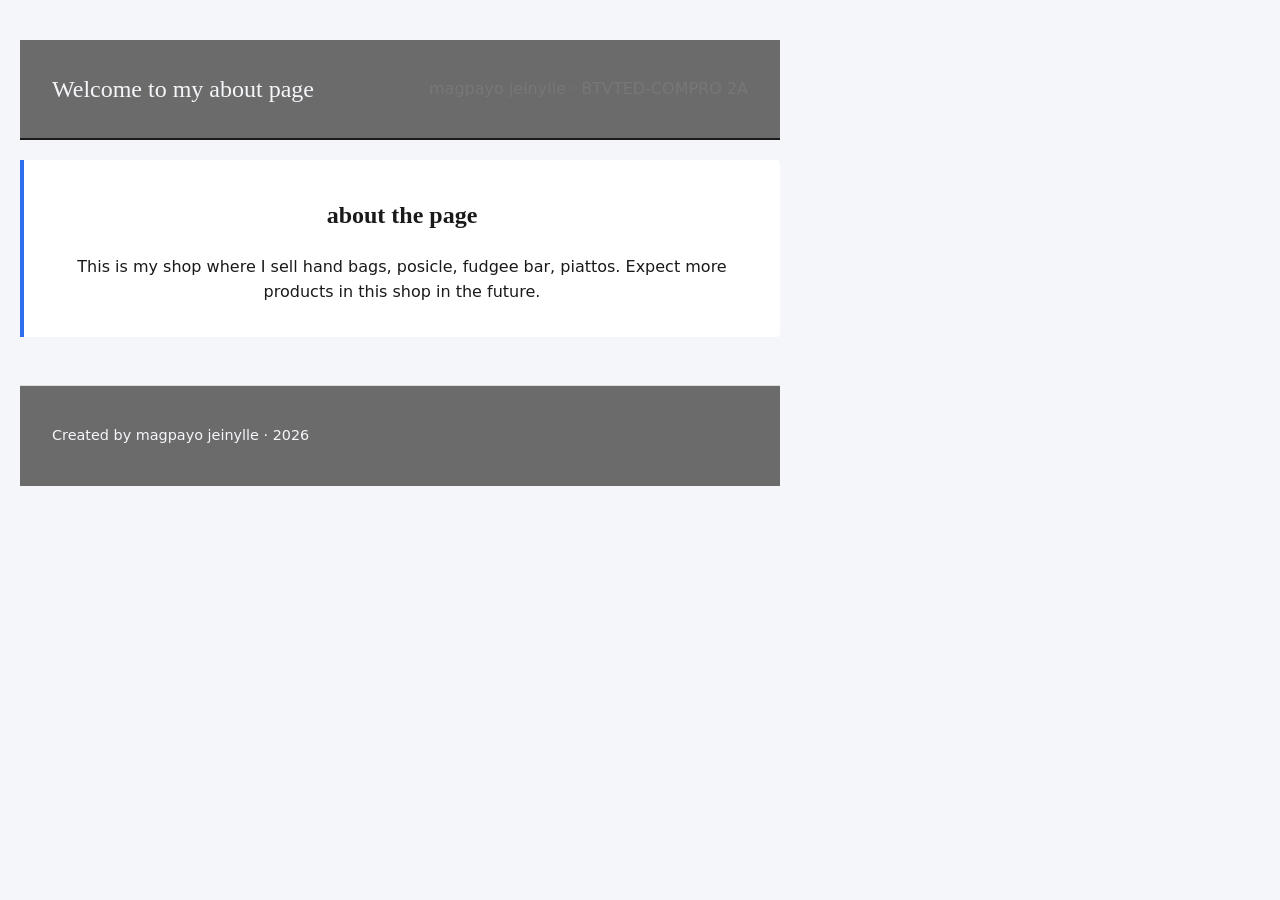
<file: about.html>
<!DOCTYPE html>
<html lang="en">
<head>
    <meta charset="UTF-8">
    <meta name="viewport" content="width=device-width, initial-scale=1.0">
    <title>About this page | By Jeinylle Magpayo</title>
    <style>
        body {
            font-family: Arial, Helvetica, sans-serif;
            max-width: 800px;
            margin: 0 auto;
            padding: 40px 20px;
            line-height: 1.6;
            color: #333333;
            background-color: #fafafa;
        }
        header {
            border-bottom: 3px solid #2e5c8a;
            padding-bottom: 15px;
            margin-bottom: 20px;
        }
        h1 {
            color: #1a3a5c;
            margin-bottom: 5px;
        }
        .subtitle {
            color: #777777;
            font-size: 16px;
        }
        ul {
            padding-left: 20px;
        }
        li {
            margin-bottom: 10px;
        }
        a {
            color: #2e5c8a;
        }
        footer{
            margin-top: 40px;
        border-top: 1px solid #dddddd;
        padding-top: 15px;
        font-size: 14px;
        color: #999999;
        }
    </style>
</head>
<link rel="stylesheet" href="style.css">
<body>
    <header>
        <h1>Welcome to my about page</h1>
        <p class="subtitle">magpayo jeinylle &middot; BTVTED-COMPRO 2A</p>
    </header>

    <section>
        <h2>about the page</h2>
        <p>
            This is my shop where I sell hand bags, posicle, fudgee bar, piattos.
            Expect more products in this shop in the future.
        </p>
    </section>


    <footer>
        <p>Created by magpayo jeinylle &middot; 2026</p>
    </footer>
</body>
</html>
</file>
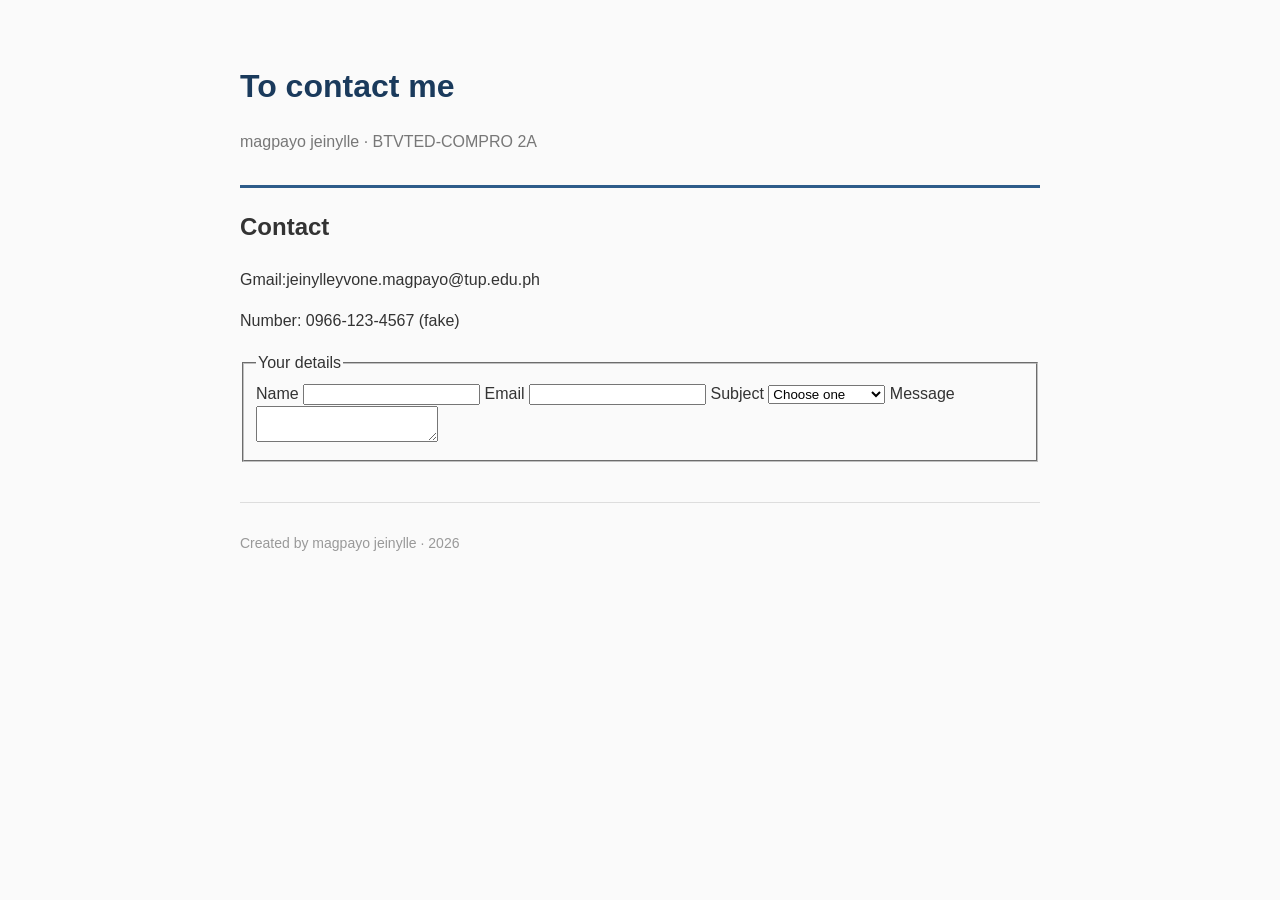
<file: Contact.html>
<!DOCTYPE html>
<html lang="en">
<head>
    <meta charset="UTF-8">
    <meta name="viewport" content="width=device-width, initial-scale=1.0">
    <title>Contact | By Jeinylle Magpayo</title>
    <style>
        body {
            font-family: Arial, Helvetica, sans-serif;
            max-width: 800px;
            margin: 0 auto;
            padding: 40px 20px;
            line-height: 1.6;
            color: #333333;
            background-color: #fafafa;
        }
        header {
            border-bottom: 3px solid #2e5c8a;
            padding-bottom: 15px;
            margin-bottom: 20px;
        }
        h1 {
            color: #1a3a5c;
            margin-bottom: 5px;
        }
        .subtitle {
            color: #777777;
            font-size: 16px;
        }
        ul {
            padding-left: 20px;
        }
        li {
            margin-bottom: 10px;
        }
        a {
            color: #2e5c8a;
        }
        footer{
            margin-top: 40px;
        border-top: 1px solid #dddddd;
        padding-top: 15px;
        font-size: 14px;
        color: #999999;
        }
    </style>
</head>
<body>
    <header>
        <h1>To contact me</h1>
        <p class="subtitle">magpayo jeinylle &middot; BTVTED-COMPRO 2A</p>
    </header>

    <section>
        <h2>Contact</h2>
        <p>
            Gmail:jeinylleyvone.magpayo@tup.edu.ph
        </p>
        <p>
             Number: 0966-123-4567 (fake)
        </p>
    </section>
    <fieldset>
    <legend>Your details</legend>

    <label for="name">Name</label>
    <input type="text" id="name" name="name" required>

    <label for="email">Email</label>
    <input type="email" id="email" name="email" required>

    <label for="subject">Subject</label>
    <select id="subject" name="subject" required>
     <option value="">Choose one</option>
     <option value="About product">About product</option>
     <option value="order-status">Order status</option>
     <option value="Supply question">Supply question</option>
     <option value="Suggestion">Suggestion</option>
     </select>

     <label for="message">Message</label>
     <textarea id="message" name="message" required></textarea>
    </fieldset>
    <footer>
        <p>Created by magpayo jeinylle &middot; 2026</p>
    </footer>
</body>
</html>
</file>
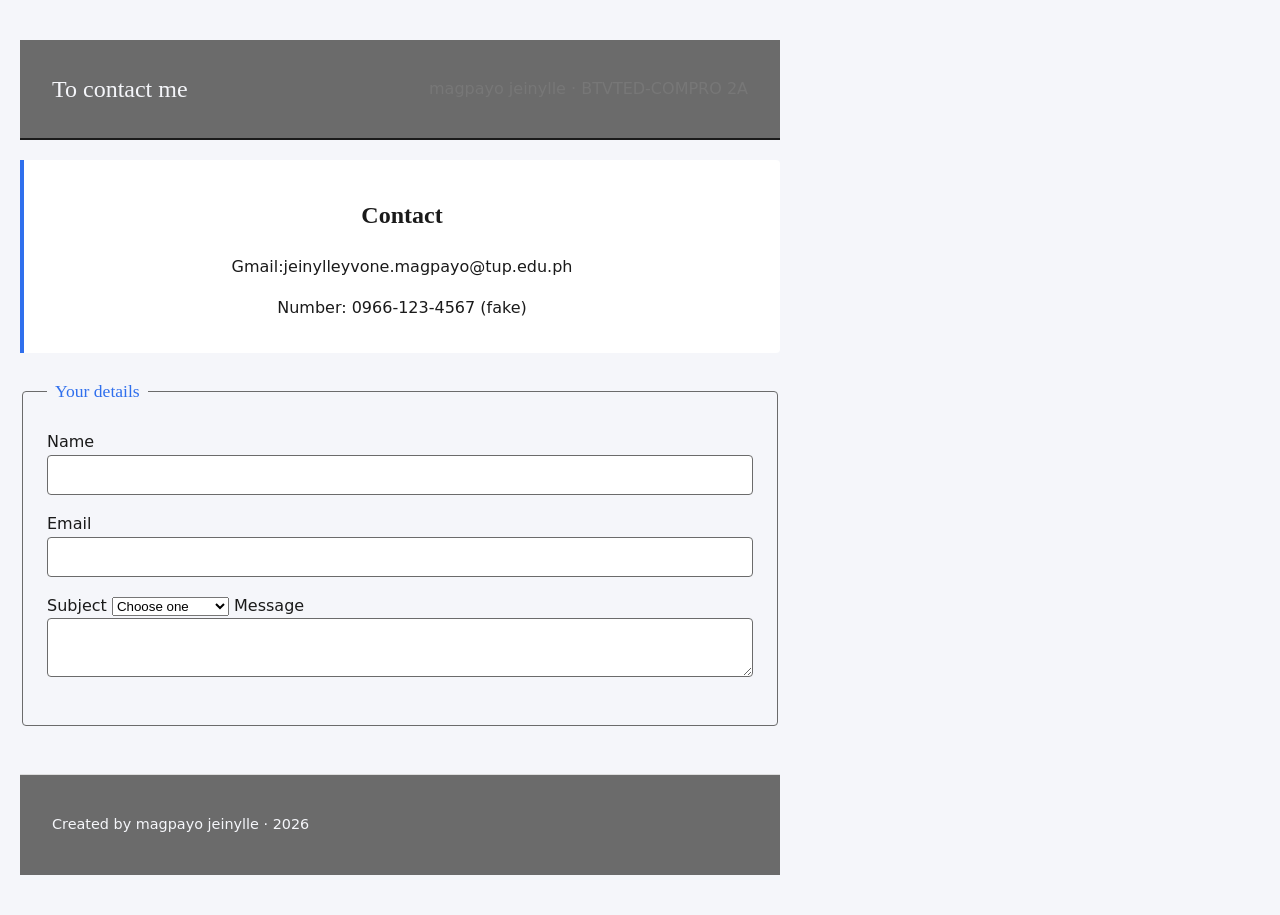
<file: contact.html>
<!DOCTYPE html>
<html lang="en">
<head>
    <meta charset="UTF-8">
    <meta name="viewport" content="width=device-width, initial-scale=1.0">
    <title>Contact | By Jeinylle Magpayo</title>
    <style>
        body {
            font-family: Arial, Helvetica, sans-serif;
            max-width: 800px;
            margin: 0 auto;
            padding: 40px 20px;
            line-height: 1.6;
            color: #333333;
            background-color: #fafafa;
        }
        header {
            border-bottom: 3px solid #2e5c8a;
            padding-bottom: 15px;
            margin-bottom: 20px;
        }
        h1 {
            color: #1a3a5c;
            margin-bottom: 5px;
        }
        .subtitle {
            color: #777777;
            font-size: 16px;
        }
        ul {
            padding-left: 20px;
        }
        li {
            margin-bottom: 10px;
        }
        a {
            color: #2e5c8a;
        }
        footer{
            margin-top: 40px;
        border-top: 1px solid #dddddd;
        padding-top: 15px;
        font-size: 14px;
        color: #999999;
        }
    </style>
</head>
<link rel="stylesheet" href="style.css">
<body>
    <header>
        <h1>To contact me</h1>
        <p class="subtitle">magpayo jeinylle &middot; BTVTED-COMPRO 2A</p>
    </header>

    <section>
        <h2>Contact</h2>
        <p>
            Gmail:jeinylleyvone.magpayo@tup.edu.ph
        </p>
        <p>
             Number: 0966-123-4567 (fake)
        </p>
    </section>
    <fieldset>
    <legend>Your details</legend>

    <label for="name">Name</label>
    <input type="text" id="name" name="name" required>

    <label for="email">Email</label>
    <input type="email" id="email" name="email" required>

    <label for="subject">Subject</label>
    <select id="subject" name="subject" required>
     <option value="">Choose one</option>
     <option value="About product">About product</option>
     <option value="order-status">Order status</option>
     <option value="Supply question">Supply question</option>
     <option value="Suggestion">Suggestion</option>
     </select>

     <label for="message">Message</label>
     <textarea id="message" name="message" required></textarea>
    </fieldset>
    <footer>
        <p>Created by magpayo jeinylle &middot; 2026</p>
    </footer>
</body>
</html>
</file>
<file: style.css>
:root {
  --brand-color: #2f6fed;
  --ink-color: #1a1a1a;
  --muted-grey: #6b6b6b;
  --light-bg: #f5f6fa;

  --font-heading: Georgia, "Iowan Old Style", "Palatino Linotype", serif;
  --font-body: system-ui, -apple-system, "Segoe UI", Roboto, sans-serif;

  --radius: 4px;
}


.page {
  display: grid;
  grid-template-columns: 1fr;
  grid-template-areas:
    "masthead"
    "main"
    "side"
    "foot";
  gap: 16px;
}


@media (min-width: 700px) {
  .page {
    grid-template-columns: 220px 1fr;
    grid-template-areas:
      "masthead masthead"
      "side     main"
      "foot     foot";
  }
}

header { grid-area: masthead; }
aside  { grid-area: side; }
main   { grid-area: main; }
footer { grid-area: foot; }

aside {
  background-color: #ffffff;
  border-left: 4px solid var(--brand-color);
  padding: 1rem;
  text-align: left;
}

*,
*::before,
*::after {
  box-sizing: border-box;
}

body {
  margin: 0;
  font-family: var(--font-body);
  line-height: 1.6;
  color: var(--ink-color);
  background-color: var(--light-bg);
}

a {
  color: var(--brand-color);
}

header {
  display: flex;
  align-items: center;
  justify-content: space-between;
  flex-wrap: wrap;
  gap: 0.5rem 2rem;
  padding: 1.25rem 2rem;
  background-color: var(--muted-grey);
  border-bottom: 2px solid var(--ink-color);
}

header h1 {
  margin: 0;
  font-family: var(--font-heading);
  font-size: 1.5rem;
  font-weight: normal;
  color: var(--light-bg);
}

nav ul {
  list-style: none;
  padding: 0;
  margin: 0;
  display: flex;
  flex-wrap: wrap;
  gap: 1.75rem;
}

nav a {
  text-decoration: none;
  color: var(--ink-color);
  font-size: 0.95rem;
  padding-bottom: 0.2rem;
  border-bottom: 2px solid transparent;
}

nav a:hover,
nav a:focus-visible {
  border-bottom-color: var(--brand-color);
}

main {
  display: flex;
  flex-wrap: wrap;
  gap: 24px;
  max-width: 1100px;
  margin: 0 auto;
  padding: 2.5rem 2rem;
}

main > p {
  text-align: center;
}

footer {
  color: var(--light-bg);
  background-color: var(--muted-grey);
  text-align: left;
  padding: 1.5rem 2rem;
  margin-top: 3rem;
  font-size: 0.9rem;
}

footer a {
  color: var(--brand-color);
}

section,
article {
  flex: 1 1 240px;
  background-color: #ffffff;
  border-left: 4px solid var(--brand-color);
  border-radius: 0 var(--radius) var(--radius) 0;
  padding: 16px;
  margin-bottom: 1.5rem;
  text-align: center;
}

section h2 {
  font-family: var(--font-heading);
  color: var(--ink-color);
}

article img {
  max-width: 240px;
  width: 100%;
  height: auto;
  margin-bottom: 0.75rem;
}

article h3 {
  margin: 0 0 0.4rem;
  font-family: var(--font-heading);
  font-size: 1.35rem;
  color: var(--ink-color);
  text-align: center;
}

article p {
  color: var(--muted-grey);
  margin: 0 0 0.75rem;
  text-align: center;
}

fieldset {
  border: 1px solid var(--muted-grey);
  border-radius: var(--radius);
  padding: 1.5rem;
  margin-bottom: 1.5rem;
}

legend {
  padding: 0 0.5rem;
  font-family: var(--font-heading);
  color: var(--brand-color);
  font-size: 1.1rem;
}

input,
textarea {
  padding: 0.6rem 0.75rem;
  margin-bottom: 1rem;
  width: 100%;
  border: 1px solid var(--muted-grey);
  border-radius: var(--radius);
  font-family: inherit;
  font-size: 1rem;
  color: var(--ink-color);
  background-color: #ffffff;
}

input:focus,
textarea:focus {
  outline: 3px solid var(--brand-color);
  outline-offset: 2px;
}

button[type="submit"],
input[type="submit"] {
  background-color: var(--brand-color);
  color: var(--light-bg);
  padding: 0.75rem 1.5rem;
  border: none;
  border-radius: var(--radius);
  font-size: 1rem;
  cursor: pointer;
}

button[type="submit"]:hover,
input[type="submit"]:hover {
  filter: brightness(0.9);
}

button[type="submit"]:focus,
input[type="submit"]:focus {
  outline: 3px solid var(--ink-color);
  outline-offset: 2px;
}
</file>
